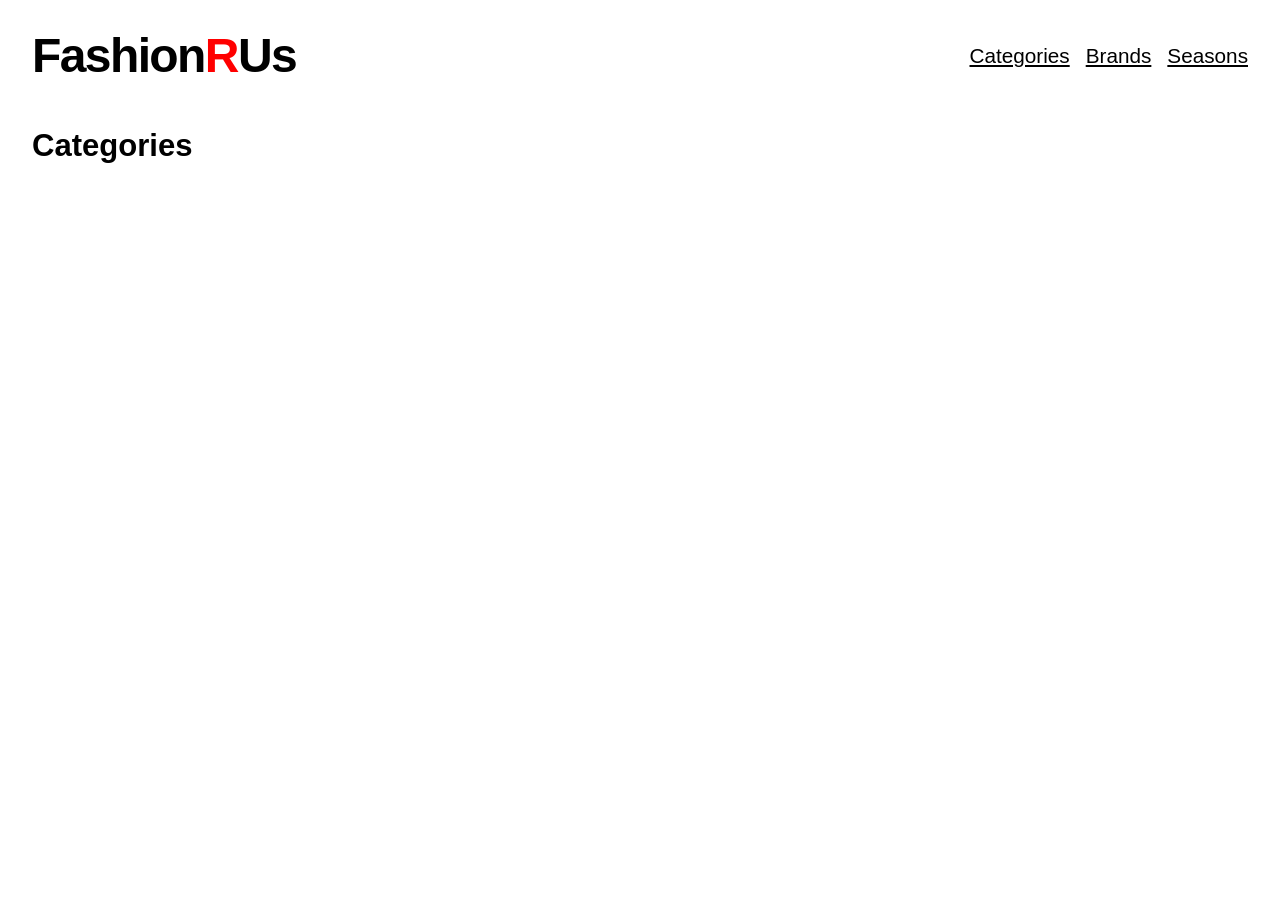
<file: index.html>
<!doctype html>
<html lang="en">
  <head>
    <meta charset="UTF-8" />
    <meta name="viewport" content="width=device-width, initial-scale=1.0" />
    <link rel="stylesheet" href="css/style.css" />
    <script src="js/index.js" defer></script>
    <title>Fashion R Us</title>
  </head>
  <body>
    <header>
      <a class="h1-a" href="index.html">
        <h1>Fashion<span>R</span>Us</h1>
      </a>
      <nav>
        <a href="index.html">Categories</a>
        <a href="#">Brands</a>
        <a href="#">Seasons</a>
      </nav>
    </header>


    <main>

      <h2>Categories</h2>
      <section class="category_list">
      </section>
    </main>

  </body>
</html>
</file>
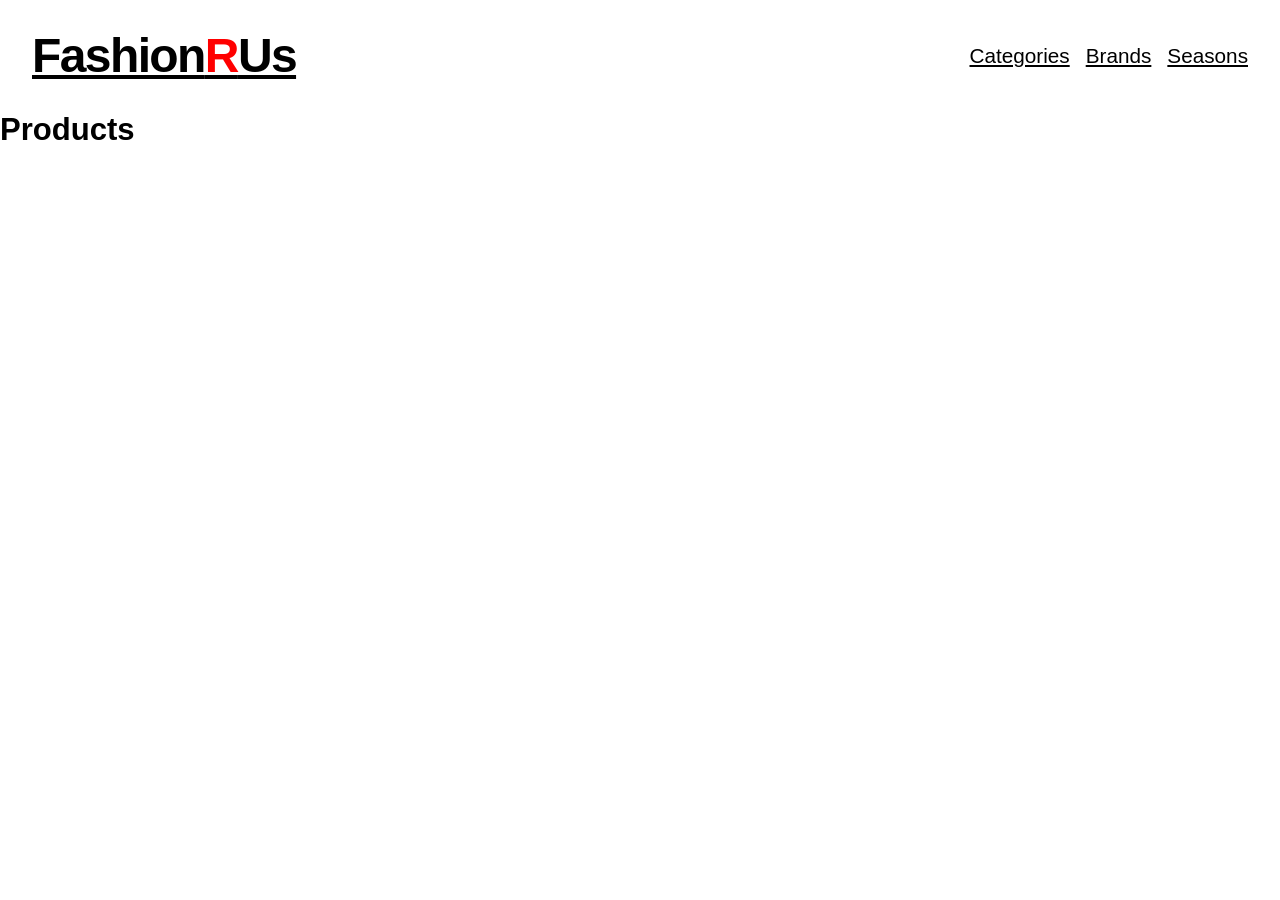
<file: produktliste.html>
<!doctype html>
<html lang="en">
  <head>
    <meta charset="UTF-8" />
    <meta name="viewport" content="width=device-width, initial-scale=1.0" />
    <link rel="stylesheet" href="css/style.css" />
    <script src="js/list.js" defer></script>
    <title>Products</title>
  </head>
  <body>
    <header>
      <a href="index.html">
        <h1>Fashion<span>R</span>Us</h1>
      </a>
      <nav>
        <a href="index.html">Categories</a>
        <a href="#">Brands</a>
        <a href="#">Seasons</a>
      </nav>
    </header>

    <h2>Products</h2>
    <main class="productlist"></main>
  </body>
</html>
</file>
<file: css/style.css>
body {
  font-size: calc(18px + ((100vw - 600px) / 250));
  font-family: Arial, Helvetica, sans-serif;
  margin: 0;
  padding: 0;
  text-decoration-skip-ink: "auto";
}

* {
  margin: 0;
  padding: 0;
  box-sizing: border-box;
}

header {
  display: flex;
  justify-content: space-between;
  align-items: center;
  padding: 1rem;
  margin: 1rem;
}
header h1 {
  font-size: 3rem;
  letter-spacing: -0.1rem;
  line-height: 1;
}

header a {
  color: black;
}

header a.h1-a {
  color: black;
  text-decoration: none;
}

header h1 span {
  color: red;
}

header nav {
  display: flex;
  gap: 1rem;
}

main {
  margin: 2rem;
}
main h2 {
  margin-bottom: 1rem;
}

/* forside */

.category_list {
  display: grid;
  grid-template-columns: repeat(3, 1fr);
  gap: 1em;
  margin-top: 4rem;
}

.category_list a {
  text-decoration: none;
  padding: 3rem;
  color: white;
  background-color: #949394;
  border-radius: 5px;
}

/* ProductList */
img {
  max-width: 100%;
  height: auto;
}
.productlist {
  display: grid;
  grid-template-columns: repeat(auto-fill, minmax(150px, 1fr));
  gap: 4rem;
}
.productlist article {
  position: relative;
  display: grid;
  grid-template-rows: subgrid;
  grid-row: span 7;
  gap: 0;
}

.productlist main h2 {
  grid-column: 1/-1;
}
.productlist article h3 {
  font-size: 1rem;
}
.productlist article > * {
  margin: 0;
  font-size: 0.9rem;
}

.productlist article {
  position: relative;
}

.productlist .discount_badge {
  position: absolute;
  top: 10px;
  left: 10px;
  /* background-color: #ff0000; */
  color: white;
  padding: 5px 10px;
  font-weight: bold;
}

.productlist .soldOut img {
  opacity: 0.3;
}
.productlist .soldoutTxt {
  color: red;
  display: none;
}
.productlist .soldOut .soldoutTxt {
  display: block;
}
.productlist .discount_element p {
  display: none;
}
.productlist .discounted .discount_element {
  display: flex;
  justify-content: space-between;
}

/* Product */

.breadcrumbs {
  display: none;
}

.purchaseBox {
  background: #d8d8d8;
  color: var(--background-color);
  padding: 1rem;
}
.info {
  padding: 1rem;
}
.product select {
  min-width: 100px;
}
.product main {
  display: grid;
}
.product main .breadcrumbs,
.product main img {
  grid-column: 1/-1;
}
.purchaseBox form label {
  gap: 1rem;
}
.purchaseBox button {
  display: block;
  margin-top: 1rem;
  width: 100%;
}
dt {
  font-weight: 700;
}
</file>
